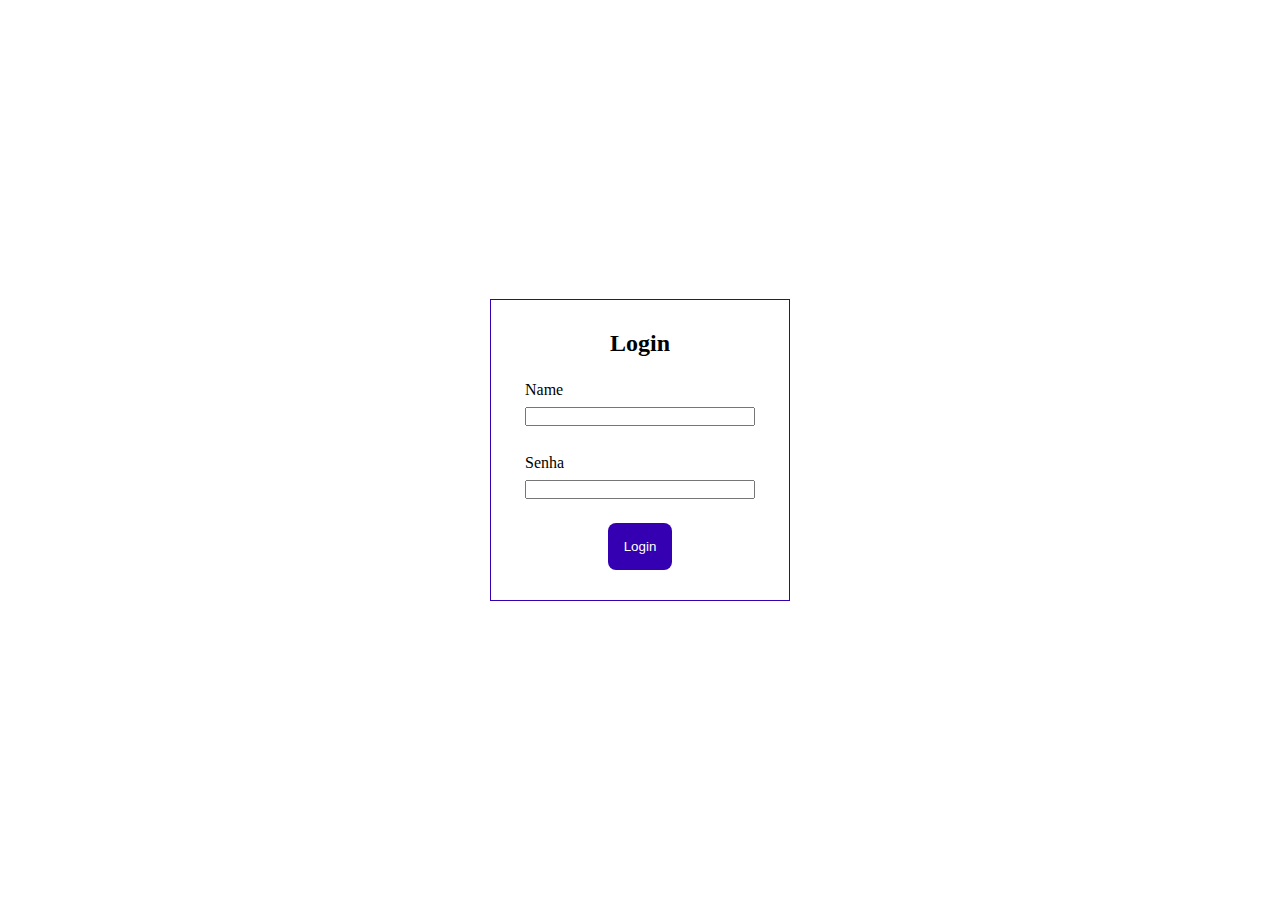
<file: index.html>
<!DOCTYPE html>
<html lang="en">
<head>
    <meta charset="UTF-8">
    <meta name="viewport" content="width=device-width, initial-scale=1.0">
    <title>Document</title>
    <link rel="stylesheet" href="./styles.css">
</head>
<body class="login_body">
    <form>
        <h2>Login</h2>
        <div class="input-group">
            <label for="email">Name</label>
            <input type="text" id="email" name="email" required>
        </div>
        <div class="input-group">
            <label for="password"> Senha</label>
            <input type="password" id="password" name="password" required>
        </div>
        <button type="submit" id="botom">Login</button>
    </form>
  

    <script src="./script.js"></script>
</body>
</html>
</file>
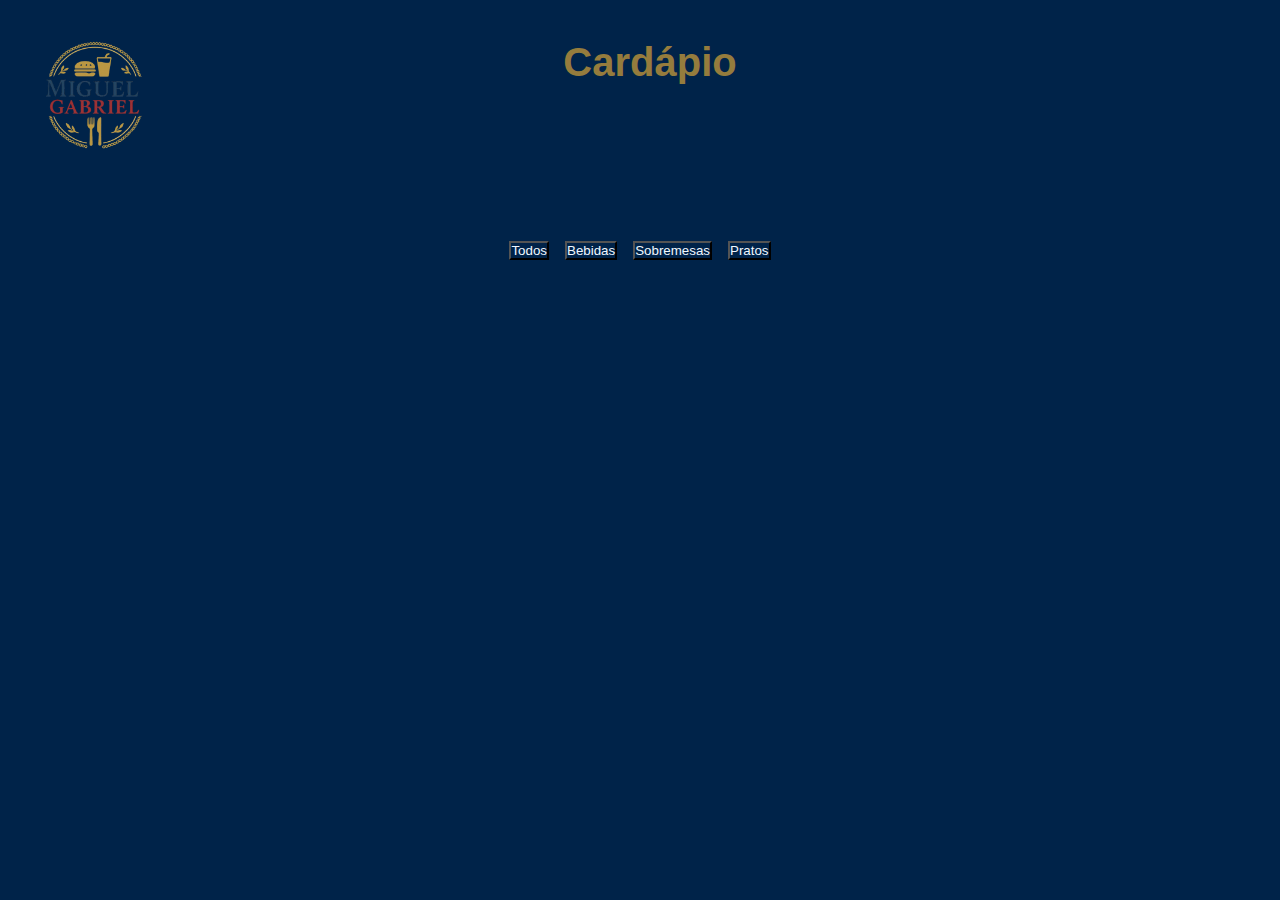
<file: Cardapio/index.html>
<!DOCTYPE html>
<html lang="en">

<head>
    <meta charset="UTF-8">
    <meta name="viewport" content="width=device-width, initial-scale=1.0">
    <title>Document</title>
    <link rel="stylesheet" href="../Cardapio/styles.css">
</head>

<body>
    <header>
        <div class="header-content">
            <img class="logo" src="../Imagemlogo/Logo-removebg-preview.png" alt="">

        </div>
        <div>

            <h1 class="title">Cardápio</h1>
        </div>
    </header>
    <main>
        <div class="Contem">

            <div>


            </div>
            <div class="Botoes">
                <button class="btn">Todos</button>
                <button class="btn">Bebidas</button>
                <button class="btn">Sobremesas</button>
                <button class="btn">Pratos</button>
            </div>
            <div class="lista_cardapio">

            </div>
            <div class="modal">

            </div>
    </main>

    <script type="module" src="../Cardapio/script.js"></script>
</body>

</html>
</file>
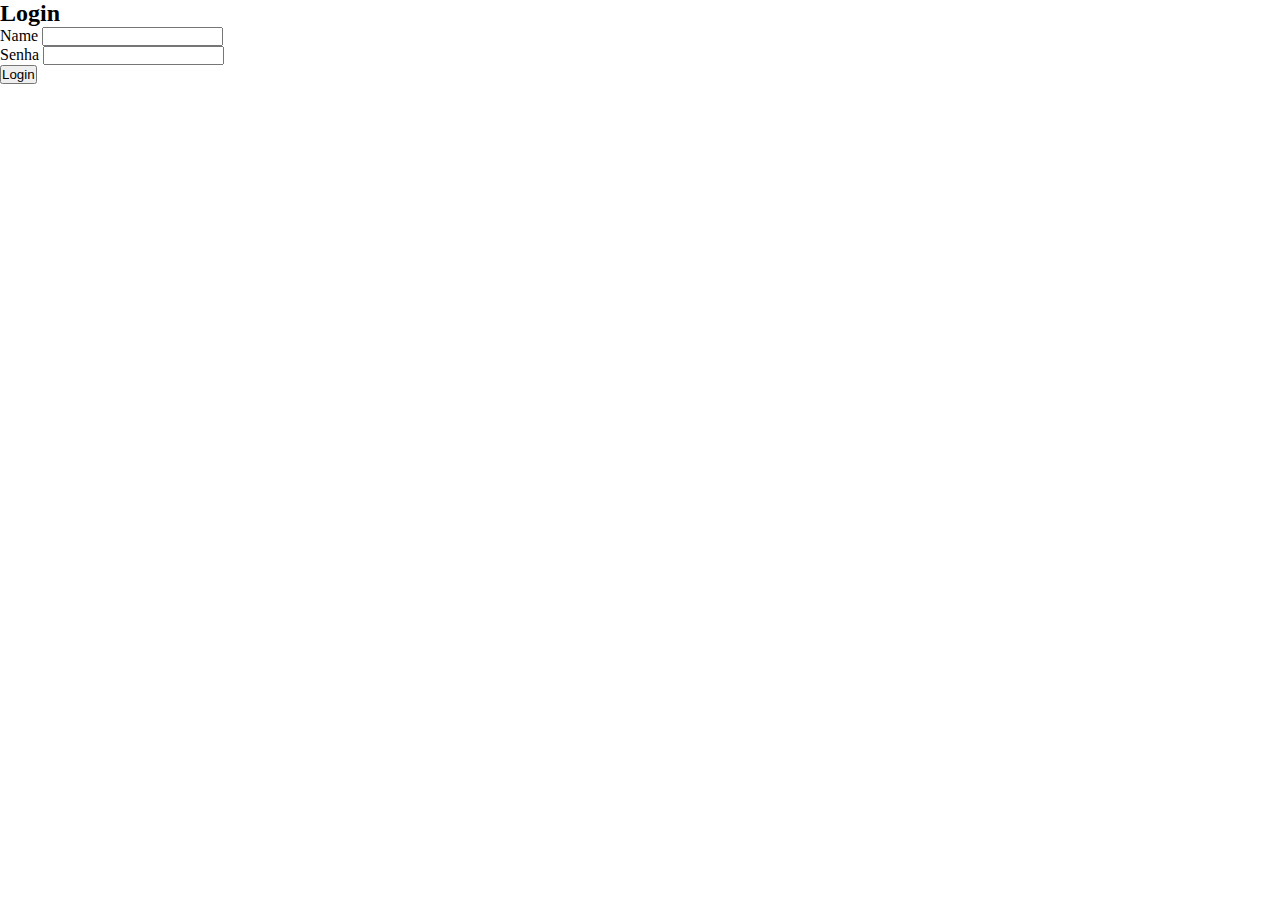
<file: Login/index.html>
<!DOCTYPE html>
<html lang="en">
<head>
    <meta charset="UTF-8">
    <meta name="viewport" content="width=device-width, initial-scale=1.0">
    <title>Document</title>
    <link rel="stylesheet" href="../Login/styles.css">
</head>
<body>
    <form>
        <h2>Login</h2>
        <div class="input-group">
            <label for="email">Name</label>
            <input type="text" id="email" name="email" required>
        </div>
        <div class="input-group">
            <label for="password"> Senha</label>
            <input type="password" id="password" name="password" required>
        </div>
        <button type="submit" id="botom">Login</button>
    </form>
  

    <script src="../Login/script.js"></script>
</body>
</html>
</file>
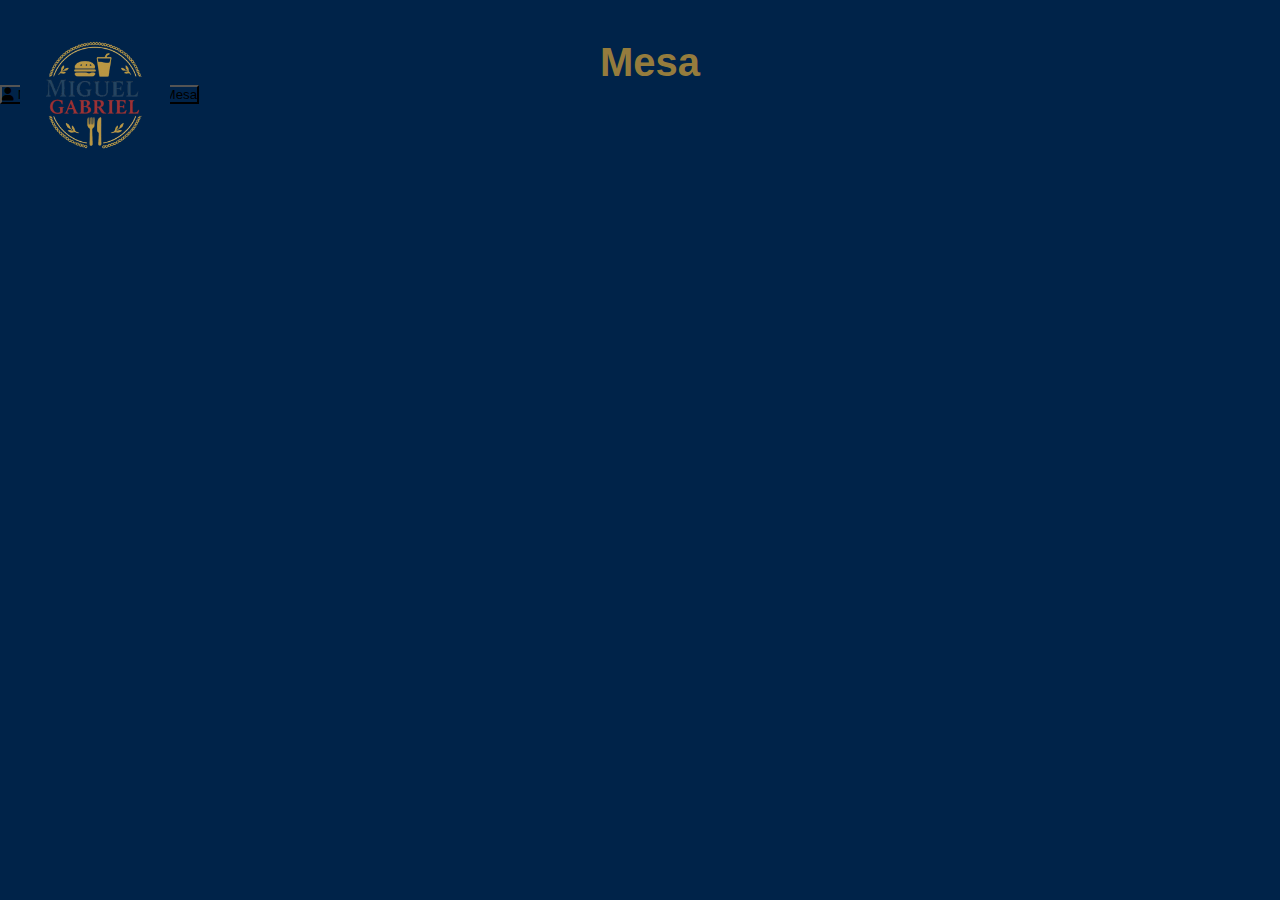
<file: Mesa/index.html>
<!DOCTYPE html>
<html lang="en">

<head>
    <meta charset="UTF-8">
    <meta name="viewport" content="width=device-width, initial-scale=1.0">
    <title>Document</title>
    <link rel="stylesheet" href="../Mesa/styles.css">
    <link rel="stylesheet" href="https://cdnjs.cloudflare.com/ajax/libs/font-awesome/6.0.0/css/all.min.css">
</head>

<body>
    <header>
        <div class="header-content">
            <img class="logo" src="../Imagemlogo/Logo-removebg-preview.png" alt="">


        </div>
        <div>

            <h1 class="title">Mesa</h1>
        </div>
    </header>
    <main>
       <div></div>
        <div class="Botoes">
              
                <button class="btn_novaMesa">
                    <i class="fa-solid fa-user"> </i>
                    Nova Mesa
                </button>
                <button class="btn_reservarMesa">
                  <i class="fa-solid fa-file-invoice"></i>
                    Reservar Mesa
                </button>
            
        </div>
        <div class="modal">
                    
                </div>
                <div class="contem">
                    <ul>
        
                    </ul>
                </div>
            <div class="ModalNavegacao">
    </main>

    <script src="../Mesa/script.js"></script>
</body>

</html>
</file>
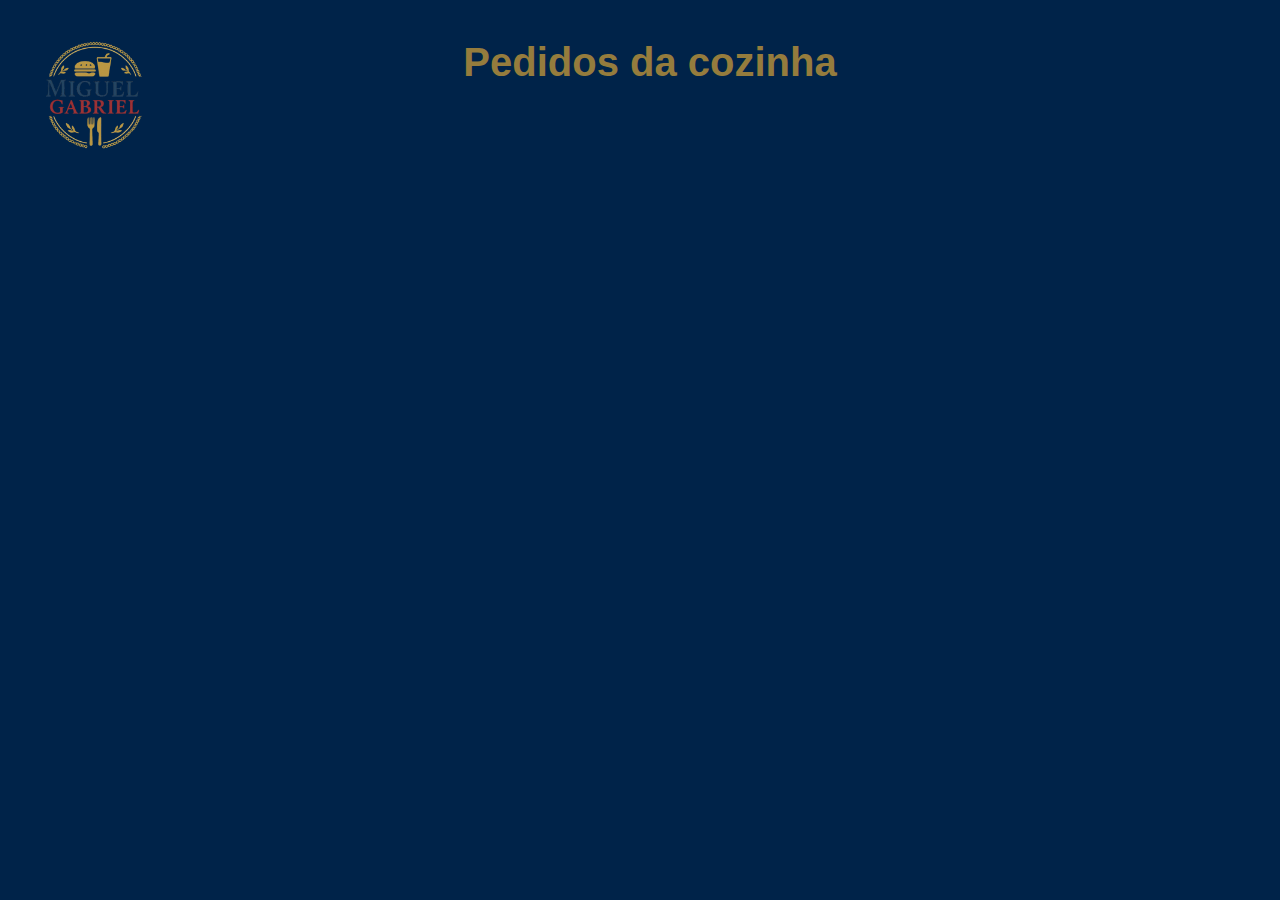
<file: pedido_Cozinha/index.html>
<!DOCTYPE html>
<html lang="en">

<head>
    <meta charset="UTF-8">
    <meta name="viewport" content="width=device-width, initial-scale=1.0">
    <title>Document</title>
    <link rel="stylesheet" href="../pedido_Cozinha/styles.css">
</head>

<body>
    <header>
        <div class="header-content">
            <img class="logo" src="../Imagemlogo/Logo-removebg-preview.png" alt="">

        </div>
        <div>

            <h1 class="title">Pedidos da cozinha</h1>
        </div>
    </header>

    <script src="../pedido_Cozinha/script.js"></script>
</body>

</html>
</file>
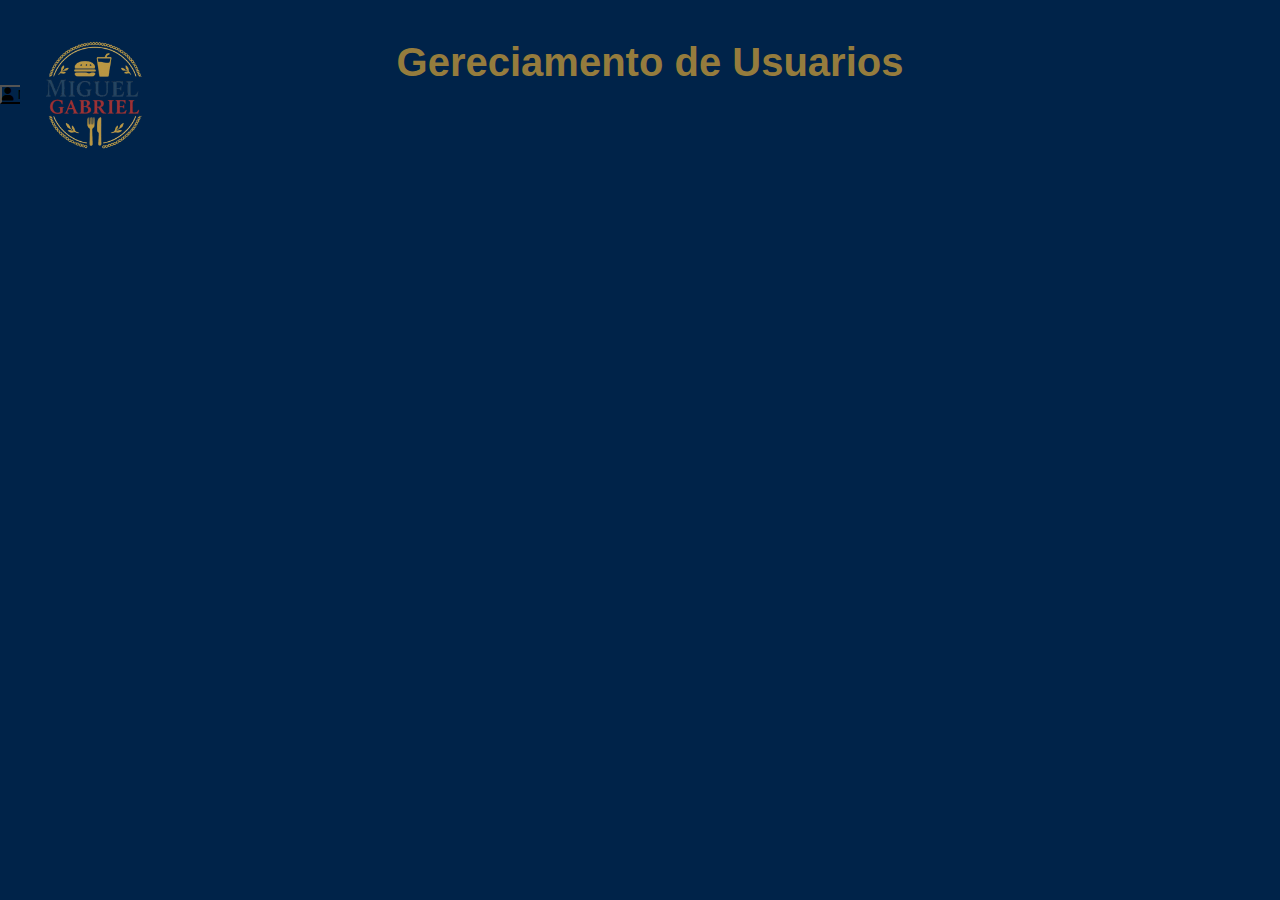
<file: Usuario/index.html>
<!DOCTYPE html>
<html lang="en">

<head>
    <meta charset="UTF-8">
    <meta name="viewport" content="width=device-width, initial-scale=1.0">
    <title>Document</title>
    <link rel="stylesheet" href="../Usuario/styles.css">
    <link rel="stylesheet" href="https://cdnjs.cloudflare.com/ajax/libs/font-awesome/6.0.0/css/all.min.css">
</head>

<body>
    <header>
        <div class="header-content">
            <img class="logo" src="../Imagemlogo/Logo-removebg-preview.png" alt="">

        </div>
        <div>

            <h1 class="title">
                Gereciamento de Usuarios

            </h1>
        </div>
    </header>
    <main>
        <div class="container">
            <div class="Botoes">
                <button class="btn_novousuario">
                    <i class="fa-solid fa-user"> </i>
                    Novo Usuario
                </button>
            </div>
            <div class="lista_usuario">
            </div>
        </div>
        <div class="modal">
        </div>
    <div class="ModalNavegacao">
                

            </div>

    </main>

    <script type="module" src="../Usuario/script.js"></script>
</body>

</html>
</file>
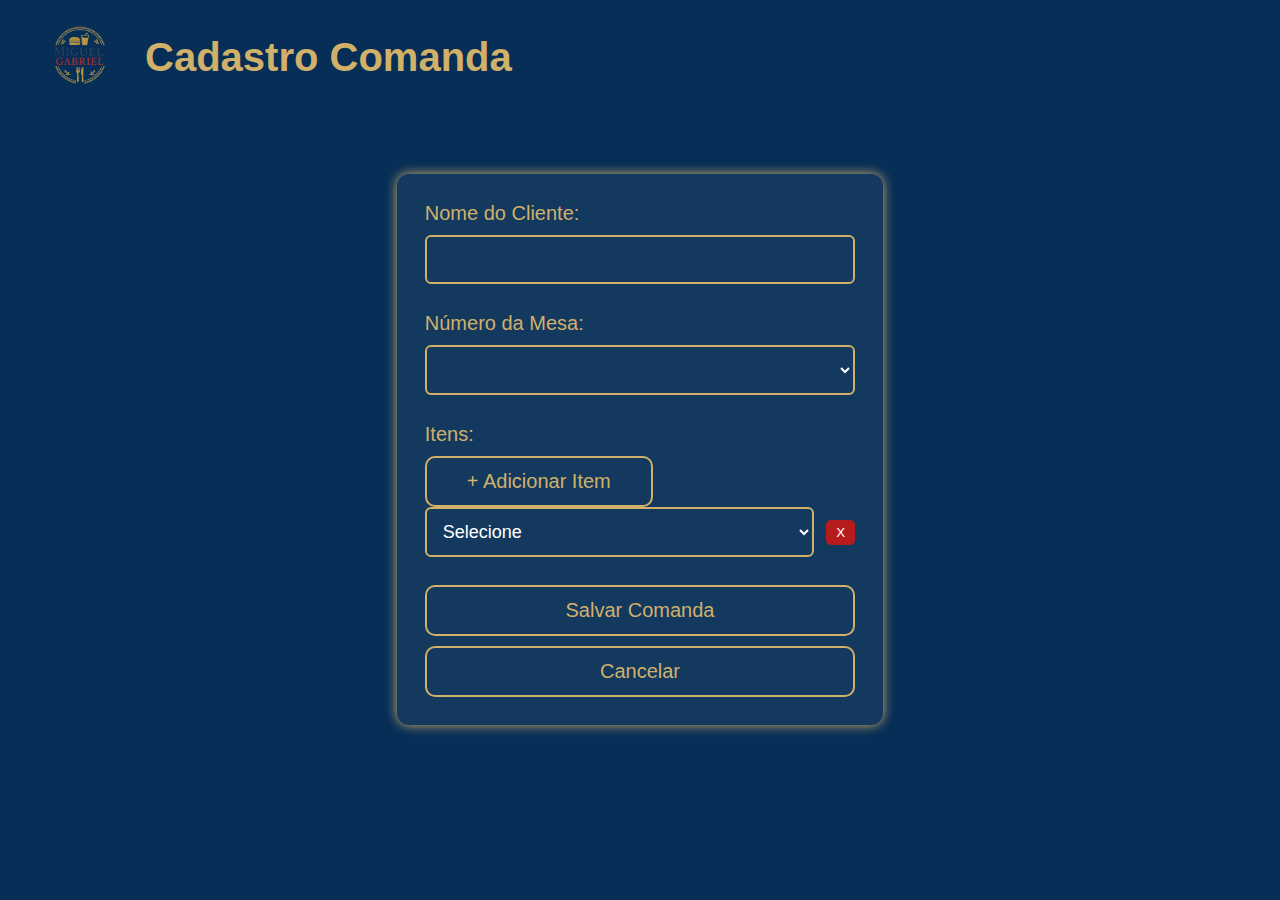
<file: comanda/cadastro_comanda.html>
<!DOCTYPE html>
<html lang="pt-BR">

<head>
    <meta charset="UTF-8">
    <meta name="viewport" content="width=device-width, initial-scale=1.0">
    <title>Cadastro Comanda</title>
    <link rel="stylesheet" href="styles_cadastro_comanda.css">
</head>

<body>

    <header class="topo">
        <div class="header-content">
            <img class="logo" src="../Imagemlogo/Logo-removebg-preview.png" alt="Logo">
        </div>
        <h1 class="tituloTopo">Cadastro Comanda</h1>
    </header>

    <main class="conteudoCentral">
        <div class="container">
            <div class="inputs_cadastro">

                <div class="input_group">
                    <label for="nomeCliente">Nome do Cliente:</label>
                    <input type="text" id="nomeCliente" required>
                </div>

                <div class="input_group">
                    <label for="numeroMesa">Número da Mesa:</label>
                    <select id="numeroMesa" required></select>
                </div>

                <!-- AREA DOS ITENS -->
                <div class="input_group">
                    <label>Itens:</label>

                    <div class="itens-card">
                        <button id="btnAddItem" type="button" class="btn_add_item">+ Adicionar Item</button>

                        <div id="listaItens"></div>
                    </div>
                </div>

                <!-- BOTÕES -->
                <div class="input_group botoes_final">
                    <button class="btn_salvarcomanda" id="btnSalvar">Salvar Comanda</button>
                    <button class="btn_cancelar">Cancelar</button>
                </div>

            </div>
        </div>
    </main>

    <!-- SCRIPT -->
    <script>
        const baseUrl = "https://localhost:7004";
        const headers = { "Content-Type": "application/json" };

        function $(s) { return document.querySelector(s); }

        // -------------------------------------
        // 1. Carregar Mesas
        // -------------------------------------
        async function carregarMesasPagina() {
            const selectMesa = $("#numeroMesa");
            if (!selectMesa) return;

            try {
                const response = await fetch(`https://localhost:7004/api/Mesa`, { headers });
                if (!response.ok) throw new Error();
                const mesas = await response.json();

                mesas.forEach(mesa => {
                    if (mesa.situacaoMesa === 0) {
                        selectMesa.insertAdjacentHTML("beforeend",
                            `<option value="${mesa.numeroMesa}">${mesa.numeroMesa}</option>`);
                    }
                });

            } catch (error) {
                console.error("Erro ao carregar mesas:", error);
            }
        }

        // -------------------------------------
        // 2. Carregar Itens do Cardápio
        // -------------------------------------
        async function carregarItens() {
            try {
                const resp = await fetch(`https://localhost:7004/api/CardapioItem`, { headers });
                if (!resp.ok) throw new Error();
                return await resp.json();
            } catch {
                alert("Erro ao carregar itens do cardápio.");
                return [];
            }
        }

        // -------------------------------------
        // 3. Criar linha dinâmica de item
        // -------------------------------------
        function criarLinhaItem(itens) {
            const linha = document.createElement("div");
            linha.classList.add("item-linha");

            linha.innerHTML = `
            <select class="itemSelect" required>
                <option value="">Selecione</option>
                ${itens.map(i => `<option value="${i.id}">${i.titulo}</option>`).join("")}
            </select>

            <button type="button" class="btn_remover_item">X</button>
        `;

            linha.querySelector(".btn_remover_item").onclick = () => linha.remove();

            return linha;
        }


        // -------------------------------------
        // 4. Iniciar página
        // -------------------------------------
        async function iniciar() {
            await carregarMesasPagina();

            const itensCardapio = await carregarItens();

            // CLICK DO BOTÃO ADICIONAR ITEM
            const btnAddItem = $("#btnAddItem");
            if (!btnAddItem) {
                console.error("BOTÃO NÃO ENCONTRADO: #btnAddItem");
                return;
            }

            btnAddItem.onclick = () => {
                $("#listaItens").appendChild(criarLinhaItem(itensCardapio));
            };

            // adiciona 1 item inicial
            btnAddItem.click();

            // -----------------------------------
            // 5. Salvar comanda
            // -----------------------------------
            $("#btnSalvar").onclick = async () => {
                const nomeCliente = $("#nomeCliente").value.trim();
                const numeroMesa = $("#numeroMesa").value;

                if (!nomeCliente || !numeroMesa) {
                    alert("Preencha nome e mesa.");
                    return;
                }

                const cardapioItemIds = [...document.querySelectorAll(".item-linha")]
                    .map(linha => Number(linha.querySelector(".itemSelect").value))
                    .filter(id => id > 0);

                if (cardapioItemIds.length === 0) {
                    alert("Selecione pelo menos um item.");
                    return;
                }

                const payload = {
                    nomeCliente,
                    numeroMesa: Number(numeroMesa),
                    cardapioItemIds
                };

                console.log("Enviando payload:", payload);

                try {
                    const resp = await fetch(`https://localhost:7004/api/Comanda`, {
                        method: "POST",
                        headers,
                        body: JSON.stringify(payload)
                    });

                    if (!resp.ok) throw new Error();

                    alert("Comanda salva com sucesso!");
                    window.location.href = "index.html";
                } catch {
                    alert("Erro ao salvar comanda.");
                }
            }
        }
        $(".btn_cancelar").onclick = () => {
            if (confirm("Tem certeza que deseja cancelar o cadastro da comanda?")) {
                window.location.href = "index.html";
            }
        };



        iniciar();
    </script>

</body>

</html>
</file>
<file: styles.css>
* {
      padding: 0;
      margin: 0;
      box-sizing: border-box;
      list-style: none;
  }

  .login_body {
      display: flex;
      align-items: center;
      justify-content: center;
      height: 100vh;
  }

  .toastify {
      position: absolute;
      top: -100px;
      left: 40%;
      padding: 24px;
      background: #ff0000;
      animation: open 5s ease;
      /* opacity: 0; */
  }

  .sucesso {
      background-color: rgb(28, 21, 166);
  }

  .erro {
      background-color: red;
  }

  .toastify p {
      color: #fff;
  }

  @keyframes open {
      0% {
          top: -100px;
      }

      50% {
          top: 0;
      }

      100% {
          top: -100px;
      }
  }

  form {
      display: flex;
      flex-direction: column;
      gap: 20px;
      width: 300px;
      align-items: center;
      padding: 30px;
      border: 1px solid #3500b1;
      align-items: center;



  }

  .input-group {
      display: flex;
      flex-direction: column;
      width: 100%;
      padding: 4px;
      gap: 8px;
  }

  form:hover {
      box-shadow: 0 0 15px #3500b1;
      transition: 0.3s;
  }

  #botom {
      display: flex;
      background-color: #3500b1;
      color: white;
      padding: 16px;
      border: none;
      border-radius: 8px;
      cursor: pointer;
      gap: 8px;


  }
</file>
<file: Cardapio/styles.css>
* {
    box-sizing: border-box;
    padding: 0;
    margin: 0;
    background-color: #002349;
    color: aliceblue;

}

.header-content {
    display: flex;
    align-items: row;
    justify-content: center;
    padding: 20px;
}

.logo {
    width: 150px;
    left: 20px;
    position: absolute;
}

.title {
    display: flex;
    justify-content: center;
    font-size: 40px;
    color: #957C3D;
    font-family: 'Arial', sans-serif;
    margin-left: 20px;
}

main {
    display: flex;
    flex-direction: column;
    justify-content: column;
    padding: 32px;
    gap: 8px;
    margin-top: 100px;
}

.Botoes {
    display: flex;
    justify-content: center;
    align-items: center;
    gap: 16px;
    padding: 24px;
}

.cardapio_item {
    border: 1px solid #fbf9f9;
    border-radius: 8px;

    padding: 16px;
    display: flex;
    flex-direction: row;
    gap: 32px;
    width: 100%;
    max-width: 500px;
    margin: 0 auto;
    color: bisque;
    justify-content: space-between;
    align-items: flex-start;
}

.cardapio_item h3 {
    width: 100%;
}

.cardapio_item span,
.cardapio_item button {
    min-width: max-content;
}

.ul {
    display: flex;
    flex-direction: column;
    gap: 8px;
}

.modal {
    position: fixed;
    top: 50%;
    left: 50%;
    transform: translate(-50%, -50%);
    padding: 20px;
    border-radius: 8px;
    box-shadow: 0 2px 10px rgba(0, 0, 0, 0.1);
    z-index: 1000;
    display: none;
    max-width: 90%;
}

.modal-conteudo {
    padding: 16px;
    border-radius: 1px;
    position: relative;
    display: flex;
    flex-direction: column;

    gap: 24px;
    max-width: 500px;
    min-width: 300px;
    justify-items: autoS;
    padding: 24px;
    position: relative;
}

.modal_conteudo_editar {
    display: flex;
    flex-direction: column;
    align-items: center;
    gap: 24px;
    max-width: 500px;
    min-width: 300px;
    justify-items: autoS;
    padding: 24px;
    position: relative;
}

.modal_conteudo_editar .modal_fechar {
    position: absolute;
    right: 0;
    top: 0;


}

.modal-conteudo .modal_fechar {
    position: absolute;
    right: 0;
    top: 0;
    border: none;
    cursor: pointer;
}

.modal-conteudo .modal_editar {
    border: none;
    cursor: pointer;
    padding: 8px 16px;
    background-color: #af2dc9;
    color: white;
    border: none;
    border-radius: 4px;

}

.modal_conteudo_editar input {
    width: 100%;
    height: 45px;
    border: none;

    background: white;
    border-radius: 10px;
    color: #000;
    padding-left: 8px;
}

.modal_salvar {
    padding: 8px 16px;
    background-color: #af2dc9;
    color: white;
    border: none;
    border-radius: 4px;
    cursor: pointer;
}

.remuve {
    border: none;
}

.modal_Novo_cardapio {
    display: flex;
    flex-direction: column;
    align-items: center;
    gap: 24px;
    max-width: 500px;
    min-width: 300px;
    justify-items: autoS;
    padding: 24px;
    position: relative;
}

.modal_Novo_cardapio input {
    width: 100%;
    height: 45px;
    border: none;

    background: white;
    border-radius: 10px;
    color: #000;
    padding-left: 8px;
}

.modal_Novo_cardapio .modal_fechar {
    position: absolute;
    right: 0;
    top: 0;
    border: none;
    cursor: pointer;
}

.tipos_lanches {
    display: flex;
    flex-direction: row;

}

.tipos_lanches input {
    width: 24px;
    align-items: center;
    gap: 8px;
    padding: 8px;
}
</file>
<file: Login/styles.css>
* {padding: 0;
    margin: 0;
    box-sizing: border-box;
    list-style: none; 
}
.toastify {
    position: absolute;
    top: -100px;
    left: 40%;
    padding: 24px;
    background: #ff0000;
    animation: open 5s ease;
    /* opacity: 0; */
}
.sucesso {
    background-color: green;
}
.erro {
    background-color: red;
}
.toastify p {
    color: #fff;
}
@keyframes open {
    0%{
        top:  -100px;
    }
   
    50%{
        top: 0;
    }
    100%{
        top: -100px;
    }
}
</file>
<file: Mesa/styles.css>
* {
          box-sizing: border-box;
          padding: 0;
          margin: 0;
          background-color: #002349;


      }

      .header-content {
          display: flex;
          align-items: row;
          justify-content: center;
          padding: 20px;
      }

      .logo {
          width: 150px;
          left: 20px;
          position: absolute;
      }

      .title {
          display: flex;
          justify-content: center;
          font-size: 40px;
          color: #957C3D;
          font-family: 'Arial', sans-serif;
          margin-left: 20px;
      }
</file>
<file: pedido_Cozinha/styles.css>
* {
          box-sizing: border-box;
          padding: 0;
          margin: 0;
          background-color: #002349;


      }

      .header-content {
          display: flex;
          align-items: row;
          justify-content: center;
          padding: 20px;
      }

      .logo {
          width: 150px;
          left: 20px;
          position: absolute;
      }

      .title {
          display: flex;
          justify-content: center;
          font-size: 40px;
          color: #957C3D;
          font-family: 'Arial', sans-serif;
          margin-left: 20px;
      }
</file>
<file: Usuario/styles.css>
* {
          box-sizing: border-box;
          padding: 0;
          margin: 0;
          background-color: #002349;


      }

      .header-content {
          display: flex;
          align-items: row;
          justify-content: center;
          padding: 20px;
      }

      .logo {
          width: 150px;
          left: 20px;
          position: absolute;
      }

      .title {
          display: flex;
          justify-content: center;
          font-size: 40px;
          color: #957C3D;
          font-family: 'Arial', sans-serif;
          margin-left: 20px;
      }
</file>
<file: comanda/styles_cadastro_comanda.css>
/* RESET E AJUSTES GERAIS */
* {
    box-sizing: border-box;
    text-decoration: none;
    list-style: none;
    border: none;
    outline: none;
    font-family: "Poppins", sans-serif;
    margin: 0;
    padding: 0;
}

body {
    background-color: #062e56;
    color: #d1b06a;
}

/* ============================ */
/* CABEÇALHO */
/* ============================ */
header.topo {
    background-color: #062e56;
    padding: 15px 40px;
    display: flex;
    align-items: center;
    gap: 25px;
}

.logo {
    width: 80px;
}

.tituloTopo {
    font-size: 40px;
    font-weight: bold;
    color: #d1b06a;
}

/* ============================ */
/* CONTEÚDO CENTRAL */
/* ============================ */
.conteudoCentral {
    display: flex;
    justify-content: center;
    margin-top: 60px;
}

.container {
    width: 38%;
    background-color: #13395f;
    box-shadow: 0 0 12px #d1b06a;
    padding: 28px;
    border-radius: 12px;
}

.inputs_cadastro {
    display: flex;
    flex-direction: column;
    gap: 28px;
}

/* GRUPOS DE INPUT */
.input_group {
    display: flex;
    flex-direction: column;
    gap: 10px;
}

label {
    font-size: 20px;
    color: #d1b06a;
}

/* ============================ */
/* INPUTS E SELECTS */
/* ============================ */
input,
select {
    padding: 12px;
    font-size: 18px;
    border-radius: 6px;
    border: 2px solid #d1b06a;
    background-color: #13395f;
    color: #fff;
    transition: .2s;
}

input:focus,
select:focus {
    border-color: #e8c97a;
    box-shadow: 0 0 6px #d1b06a;
}

/* ============================ */
/* BOTÕES */
/* ============================ */
.btn_salvarcomanda,
.btn_cancelar,
.btn_add_item,
.btn_finalizar {
    padding: 12px 40px;
    background-color: transparent;
    border: 2px solid #d1b06a;
    border-radius: 10px;
    color: #d1b06a;
    font-size: 20px;
    cursor: pointer;
    transition: 0.3s;
}

.btn_salvarcomanda:hover,
.btn_cancelar:hover,
.btn_add_item:hover,
.btn_finalizar:hover {
    background-color: #d1b06a;
    color: #083b66;
}

/* ============================ */
/* MODAL */
/* ============================ */
.modal {
    position: fixed;
    top: 0;
    left: 0;
    width: 100%;
    height: 100%;
    background: rgba(0, 0, 0, 0.75);
    display: none;
    align-items: center;
    justify-content: center;
    padding: 20px;
    z-index: 999;
}

/* CARD DO MODAL */
.cadastro_comanda_modal {
    background: #13395f;
    padding: 25px;
    border-radius: 12px;
    width: 480px;
    box-shadow: 0 0 14px #d1b06a;
    position: relative;
    animation: aparecer .25s ease-out;
}

/* ANIMAÇÃO */
@keyframes aparecer {
    from {
        transform: scale(0.92);
        opacity: 0;
    }

    to {
        transform: scale(1);
        opacity: 1;
    }
}

/* BOTÃO X DO MODAL */
.cadastro_comanda_fechar {
    position: absolute;
    top: 12px;
    right: 12px;
    background: transparent;
    border: none;
    font-size: 26px;
    color: #d1b06a;
    cursor: pointer;
}

.cadastro_comanda_fechar:hover {
    color: #ffffff;
}

/* FORMULÁRIO DO MODAL */
.cadastro_comanda_conteudo h2 {
    text-align: center;
    margin-bottom: 20px;
    color: #d1b06a;
}

/* ============================ */
/* LISTA DE ITENS NO MODAL */
/* ============================ */
#listaItensModal {
    display: flex;
    flex-direction: column;
    gap: 12px;
    margin-bottom: 15px;
}

.item-linha {
    display: flex;
    gap: 12px;
    align-items: center;
}

.item-linha select {
    flex: 1;
}

.item-linha .itemQuantidade {
    width: 80px;
}

/* BOTÃO DE REMOVER ITEM */
.btn_remover_item {
    background: #b71c1c !important;
    color: white !important;
    border-radius: 5px;
    padding: 5px 10px;
    cursor: pointer;
}

.btn_remover_item:hover {
    background: #ff4444 !important;
}

/* ============================ */
/* RESPONSIVIDADE */
/* ============================ */
@media (max-width: 768px) {
    .container {
        width: 90%;
    }

    .cadastro_comanda_modal {
        width: 94%;
    }

    .tituloTopo {
        font-size: 32px;
    }
}
</file>
